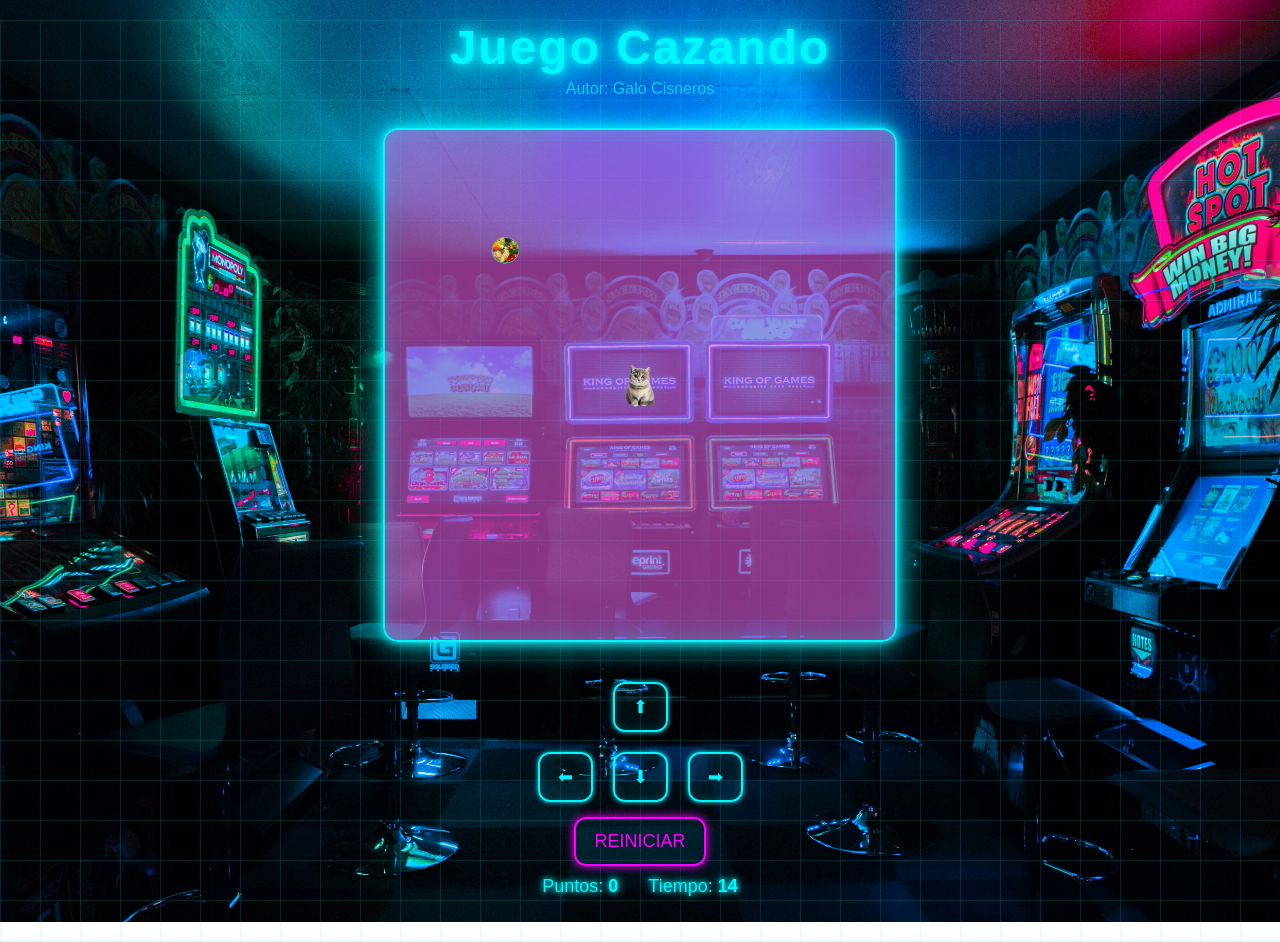
<file: index.html>
<!DOCTYPE html>
<html>
<head>
  <title>Juego Cazando</title>
  <link rel="icon" href="img/logoCazando.svg">
 <link rel="stylesheet" href="cazando.css">
 <script src="utils.js"></script>
</head>
<body onload="IniciarJuego()">

  <h1>Juego Cazando</h1>
  <p>Autor: Galo Cisneros</p>
   <canvas id="areaJuego" width="500" height="500"></canvas>

  <div class="controles">
 <button id="btnArriba" onclick="moverArriba()">⬆</button>
    <br>
    <button id="btnIzquierda" onclick="moverIzquierda()">⬅</button>
    <button id="btnAbajo" onclick="moverAbajo()">⬇</button>
    <button id="btnDerecha"onclick="moverDerecha()">➡</button>
  </div>
  <div class="panel">
    <button onclick="reiniciarJuego()">REINICIAR</button>
  </div>

  <div class="panel">
    <span>Puntos: <span id="txtPuntos">0</span></span>
    <span>Tiempo: <span id="txtTiempo">10</span></span>
  </div>

  <p id="mensaje"></p>
 <script src="cazando.js"></script>

</body>
</html>
</file>
<file: cazando.css>
/* RESET */
* {
  margin: 0;
  padding: 0;
  box-sizing: border-box;
  font-family: 'Orbitron', sans-serif;
}

/* FONDO CYBERPUNK */
body {
  min-height: 100vh;
  background: url("img/Fondo.jpg") no-repeat center center/cover;
  display: flex;
  flex-direction: column;
  align-items: center;
  justify-content: flex-start; /*  CLAVE */
  color: #00f7ff;
  overflow: visible;
  position: relative;
  padding-top: 20px; /*  opcional para que no quede pegado arriba */
}

/* EFECTO GRID FUTURISTA */
body::before {
  content: "";
  position: absolute;
  width: 100%;
  height: 100%;
  background: linear-gradient(#00f7ff22 1px, transparent 1px),
              linear-gradient(90deg, #00f7ff22 1px, transparent 1px);
  background-size: 40px 40px;
  z-index: 0;
}

/* CONTENIDO ENCIMA */
body * {
  position: relative;
  z-index: 1;
}

/* TÍTULO */
h1 {
  font-size: 3rem;
  margin-bottom: 5px;
  letter-spacing: 2px;
  text-shadow:
    0 0 10px #00f7ff,
    0 0 20px #00f7ff,
    0 0 40px #00f7ff;
}

/* SUBTEXTO */
p {
  margin-bottom: 10px;
  opacity: 0.7;
}

/* CANVAS COMO PANTALLA DE JUEGO */
#areaJuego {
  border-radius: 15px;
  border: 2px solid #00f7ff;
  background: #db54d29d;
  padding: 5px;
  
  /* EFECTO PANTALLA */
  box-shadow:
    0 0 10px #00f7ff,
    0 0 30px #00f7ff,
    inset 0 0 20px #00f7ff44,
    inset 0 0 60px #00f7ff22;

  margin: 20px 0;
}

/* CONTROLES */
/* CONTROLES COMO TECLADO */
.controles {
  display: grid;
  grid-template-areas:
    ". arriba ."
    "izquierda abajo derecha";
  gap: 10px;
  justify-content: center;
  align-items: center;
  margin-top: 15px;
}

/* ASIGNAR POSICIONES */
#btnArriba {
  grid-area: arriba;
}

#btnIzquierda {
  grid-area: izquierda;
}

#btnAbajo {
  grid-area: abajo;
}

#btnDerecha {
  grid-area: derecha;
}

/* FILA DE BOTONES */
.controles button {
  margin: 5px;
}

/* BOTONES FUTURISTAS */
button {
  background: rgba(0, 247, 255, 0.05);
  border: 2px solid #00f7ff;
  color: #00f7ff;
  padding: 12px 18px;
  font-size: 18px;
  border-radius: 12px;
  cursor: pointer;

  /* EFECTOS */
  box-shadow:
    0 0 5px #00f7ff,
    inset 0 0 10px #00f7ff33;

  transition: all 0.2s ease;
}

/* HOVER */
button:hover {
  transform: scale(1.15);
  background: #00f7ff;
  color: #000;

  box-shadow:
    0 0 15px #00f7ff,
    0 0 40px #00f7ff,
    inset 0 0 10px #ffffff;
}

/* CLICK */
button:active {
  transform: scale(0.95);
}

/* PANEL HUD */
.panel {
  display: flex;
  justify-content: center;
  gap: 30px;
  margin-top: 10px;
  font-size: 18px;

  text-shadow:
    0 0 5px #00f7ff,
    0 0 10px #00f7ff;
}

/* TEXTO DE PUNTOS Y TIEMPO */
#txtPuntos,
#txtTiempo {
  font-weight: bold;
  color: #00f7ff;
}

/* MENSAJE FINAL */
#mensaje {
  margin-top: 15px;
  font-size: 20px;
  text-shadow:
    0 0 10px #ff00ff,
    0 0 20px #ff00ff;
}

/* BOTÓN REINICIAR DESTACADO */
.panel button {
  border-color: #ff00ff;
  color: #ff00ff;
  box-shadow: 0 0 10px #ff00ff;
}

.panel button:hover {
  background: #ff00ff;
  color: #000;
  box-shadow:
    0 0 20px #ff00ff,
    0 0 40px #ff00ff;
}

html {
  overflow-x: hidden;
  overflow-y: auto; /* ✅ solo aquí vive el scroll */
}

body {
  overflow: visible; /* ✅ NO hidden */
}
</file>
